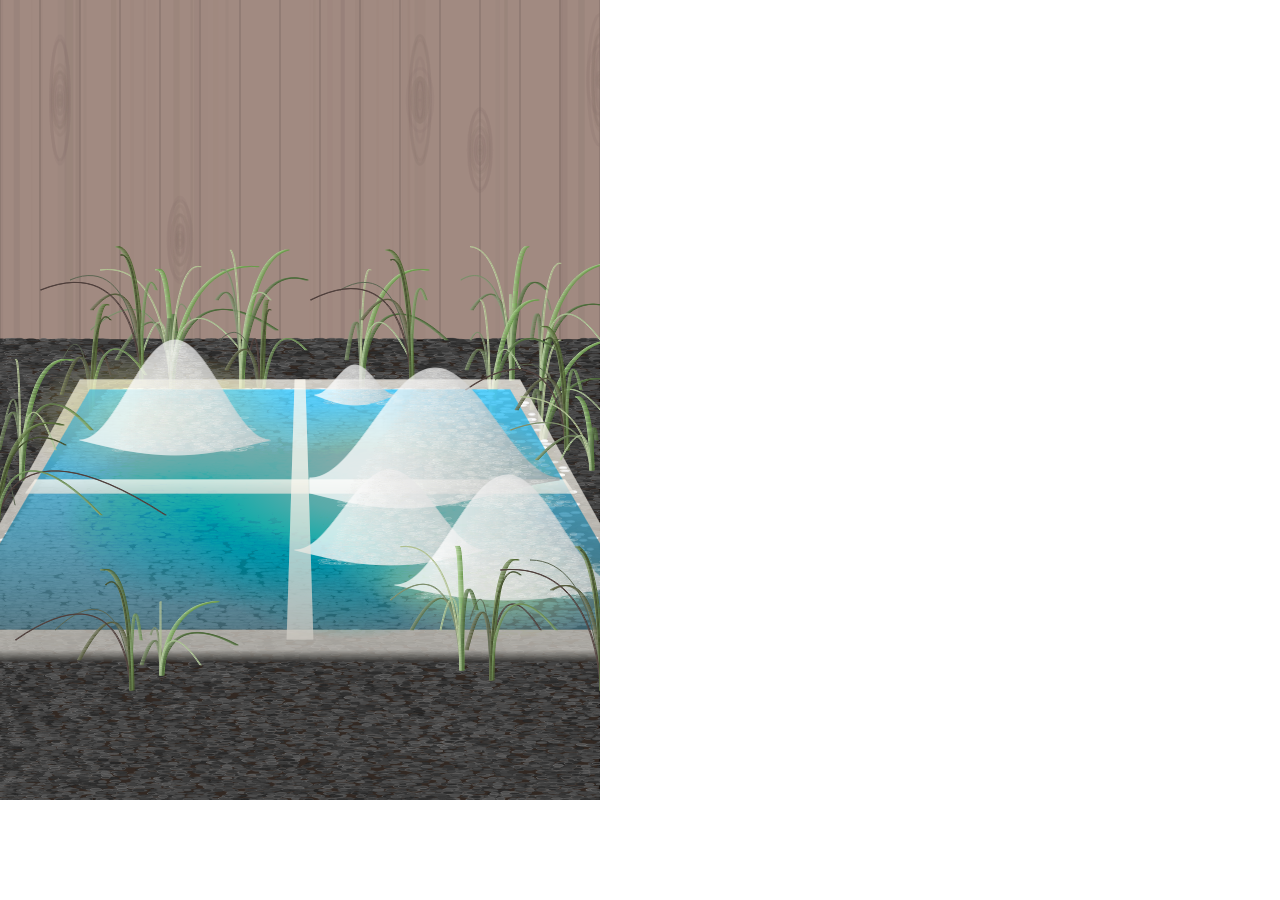
<file: index.html>
<!DOCTYPE html>
<html lang="en">
  <head>
    <meta charset="utf-8" />
    <meta name="viewport" content="width=device-width, initial-scale=1.0" />

    <title>Sketch</title>

    <link rel="stylesheet" type="text/css" href="style.css" />

    <script src="libraries/p5.min.js"></script>
    <script src="libraries/p5.sound.min.js"></script>
  </head>

  <body>
      <script src="sketch.js"></script>
    </div>
  </body>
</html>
</file>
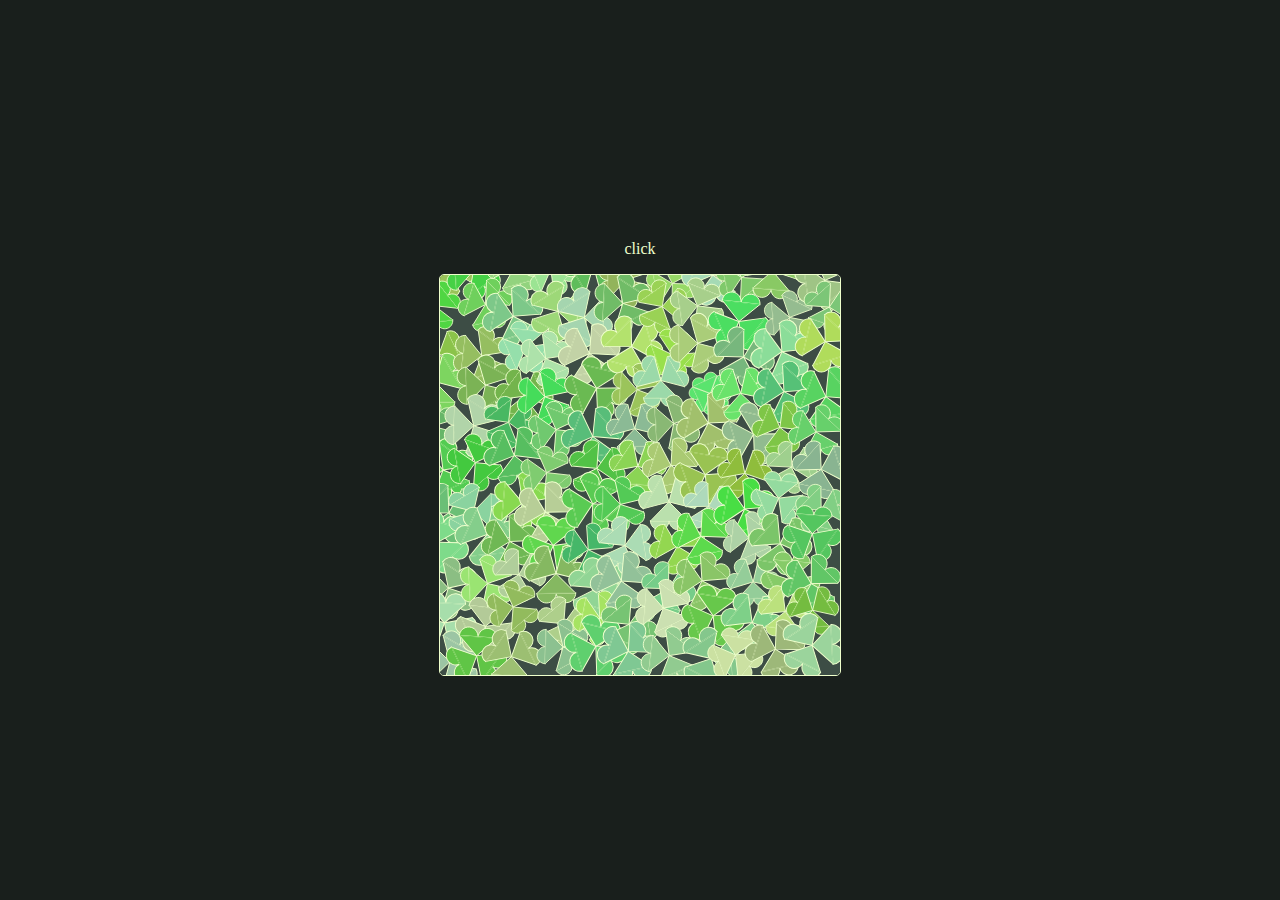
<file: A2.NFT/index.html>
<!DOCTYPE html>
<html lang="en">
  <head>
    <meta charset="utf-8" />
    <meta name="viewport" content="width=device-width, initial-scale=1.0" />

    <title>Sketch</title>

    <link rel="stylesheet" type="text/css" href="style.css" />

    <script src="libraries/p5.min.js"></script>
    <script src="libraries/p5.sound.min.js"></script>
  </head>

  <body>
    <p>click</p>
    <script src="sketch.js"></script>
  </body>
</html>
</file>
<file: style.css>
html,
body {
  margin: 0;
  padding: 0;
}

canvas {
  display: block;
}
</file>
<file: A2.NFT/style.css>
html,
body {
  margin: 0;
  padding: 0;
}

canvas {
  display: block;
  border: 1px solid #eeffcc;
  border-radius: 5px;
}

body {
  height: 100vh;
  display: flex;
  flex-direction: column;
  justify-content: center;
  align-items: center;
  background-color: #191f1c;
}

p {
  color: #eeffcc;
}
</file>
